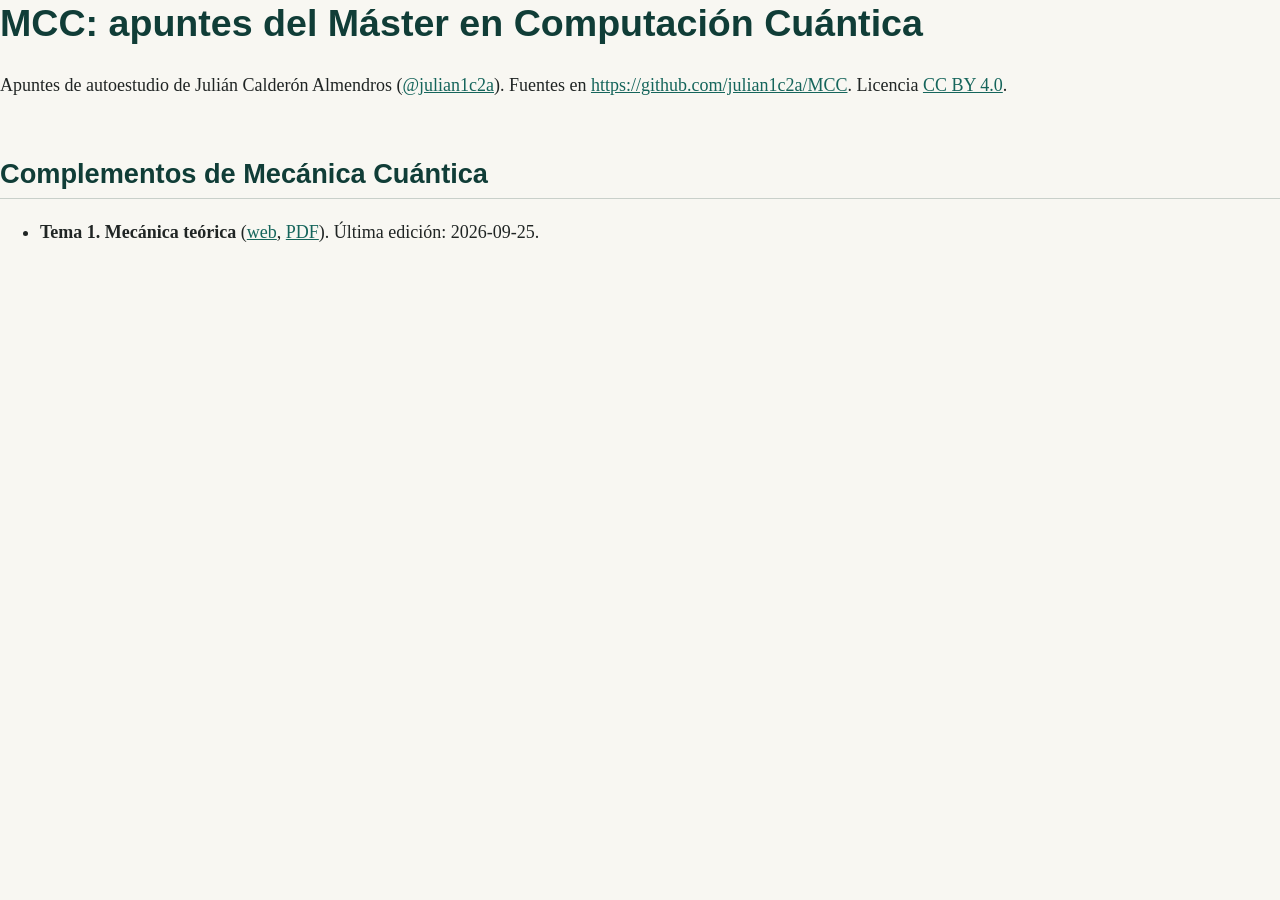
<file: html/index.html>
<!DOCTYPE html>
<html xmlns="http://www.w3.org/1999/xhtml" lang="es" xml:lang="es">
<head>
  <meta charset="utf-8" />
  <meta name="generator" content="pandoc" />
  <meta name="viewport" content="width=device-width, initial-scale=1.0, user-scalable=yes" />
  <meta name="author" content="Julián Calderón Almendros" />
  <title>MCC</title>
  <style>
    /* Default styles provided by pandoc.
    ** See https://pandoc.org/MANUAL.html#variables-for-html for config info.
    */
    code{white-space: pre-wrap;}
    span.smallcaps{font-variant: small-caps;}
    div.columns{display: flex; gap: min(4vw, 1.5em);}
    div.column{flex: auto; overflow-x: auto;}
    div.hanging-indent{margin-left: 1.5em; text-indent: -1.5em;}
    /* The extra [class] is a hack that increases specificity enough to
       override a similar rule in reveal.js */
    ul.task-list[class]{list-style: none;}
    ul.task-list li input[type="checkbox"] {
      font-size: inherit;
      width: 0.8em;
      margin: 0 0.8em 0.2em -1.6em;
      vertical-align: middle;
    }
    .display.math{display: block; text-align: center; margin: 0.5rem auto;}
  </style>
  <link rel="stylesheet" href="tema-1.css" />
</head>
<body>
<h1 id="mcc-apuntes-del-máster-en-computación-cuántica">MCC: apuntes del
Máster en Computación Cuántica</h1>
<p>Apuntes de autoestudio de Julián Calderón Almendros (<a
href="https://github.com/julian1c2a">@julian1c2a</a>). Fuentes en <a
href="https://github.com/julian1c2a/MCC"
class="uri">https://github.com/julian1c2a/MCC</a>. Licencia <a
href="https://creativecommons.org/licenses/by/4.0/deed.es">CC BY
4.0</a>.</p>
<h2 id="complementos-de-mecánica-cuántica">Complementos de Mecánica
Cuántica</h2>
<ul>
<li><strong>Tema 1. Mecánica teórica</strong> (<a
href="Tema-1-Mecanica-teorica.html">web</a>, <a
href="../doc_out/latex/Tema-1-Mecanica-teorica.pdf">PDF</a>). Última
edición: 2026-09-25.</li>
</ul>
</body>
</html>
</file>
<file: html/tema-1.css>
:root {
  --paper: #f8f7f2;
  --ink: #202524;
  --muted: #5c6662;
  --accent: #15655b;
  --rule: #c9d0ca;
  --code: #edf1ec;
}

* {
  box-sizing: border-box;
}

html {
  scroll-behavior: smooth;
  overflow-x: hidden;
}

body {
  margin: 0;
  background: var(--paper);
  color: var(--ink);
  font-family: Georgia, "Palatino Linotype", serif;
  font-size: 18px;
  line-height: 1.65;
}

main,
body > header,
body > nav#TOC,
body > section {
  width: min(100% - 3rem, 58rem);
  margin-left: auto;
  margin-right: auto;
}

body > header {
  margin-top: 3.5rem;
}

body > nav#TOC {
  margin-top: 3.5rem;
}

body > section:first-of-type > h1:first-child {
  border-bottom: 3px solid var(--accent);
  margin-top: 0;
  padding-bottom: 1.5rem;
}

body > section:last-of-type {
  margin-bottom: 5rem;
}

header {
  border-bottom: 3px solid var(--accent);
  margin-bottom: 2.5rem;
}

h1, h2, h3, h4 {
  color: #103d37;
  font-family: "Trebuchet MS", Verdana, sans-serif;
  font-weight: 700;
  line-height: 1.25;
}

h1 {
  font-size: 2.35rem;
  margin: 0 0 1.5rem;
}

h2 {
  font-size: 1.7rem;
  border-bottom: 1px solid var(--rule);
  margin: 3.5rem 0 1.2rem;
  padding-bottom: 0.45rem;
}

h3 {
  font-size: 1.3rem;
  margin: 2.4rem 0 0.85rem;
}

h4 {
  font-size: 1.05rem;
  margin: 1.8rem 0 0.7rem;
}

p, li {
  text-align: justify;
}

li + li {
  margin-top: 0.35rem;
}

nav#TOC {
  background: #e8eeea;
  border-left: 4px solid var(--accent);
  font-family: "Trebuchet MS", Verdana, sans-serif;
  font-size: 0.94rem;
  margin: 0 0 2.5rem;
  padding: 1rem 1.25rem;
}

nav#TOC ul {
  list-style: none;
  margin: 0.3rem 0 0;
  padding-left: 1rem;
}

nav#TOC > ul {
  padding-left: 0;
}

nav#TOC li {
  line-height: 1.45;
  margin: 0.25rem 0;
  text-align: left;
}

a {
  color: var(--accent);
}

.math.display {
  background: #fcfcfa;
  border: 1px solid #dde3de;
  margin: 1.35rem 0;
  max-width: 100%;
  overflow-x: auto;
  padding: 1rem;
}

mjx-container[jax="CHTML"][display="true"] {
  margin: 0 !important;
  max-width: 100%;
  overflow-x: auto;
  overflow-y: hidden;
}

@media (max-width: 600px) {
  body {
    font-size: 16px;
  }

  main,
  body > header,
  body > nav#TOC,
  body > section {
    width: min(100% - 1.5rem, 58rem);
  }

  body > header {
    margin-top: 1.75rem;
  }

  body > nav#TOC {
    margin-top: 1.75rem;
  }

  h1 {
    font-size: 1.9rem;
  }

  h2 {
    font-size: 1.45rem;
  }
}

@media print {
  body {
    background: #fff;
    font-size: 11pt;
  }

  main,
  body > header,
  body > nav#TOC,
  body > section {
    width: auto;
  }

  nav#TOC {
    break-after: page;
  }
}
</file>
